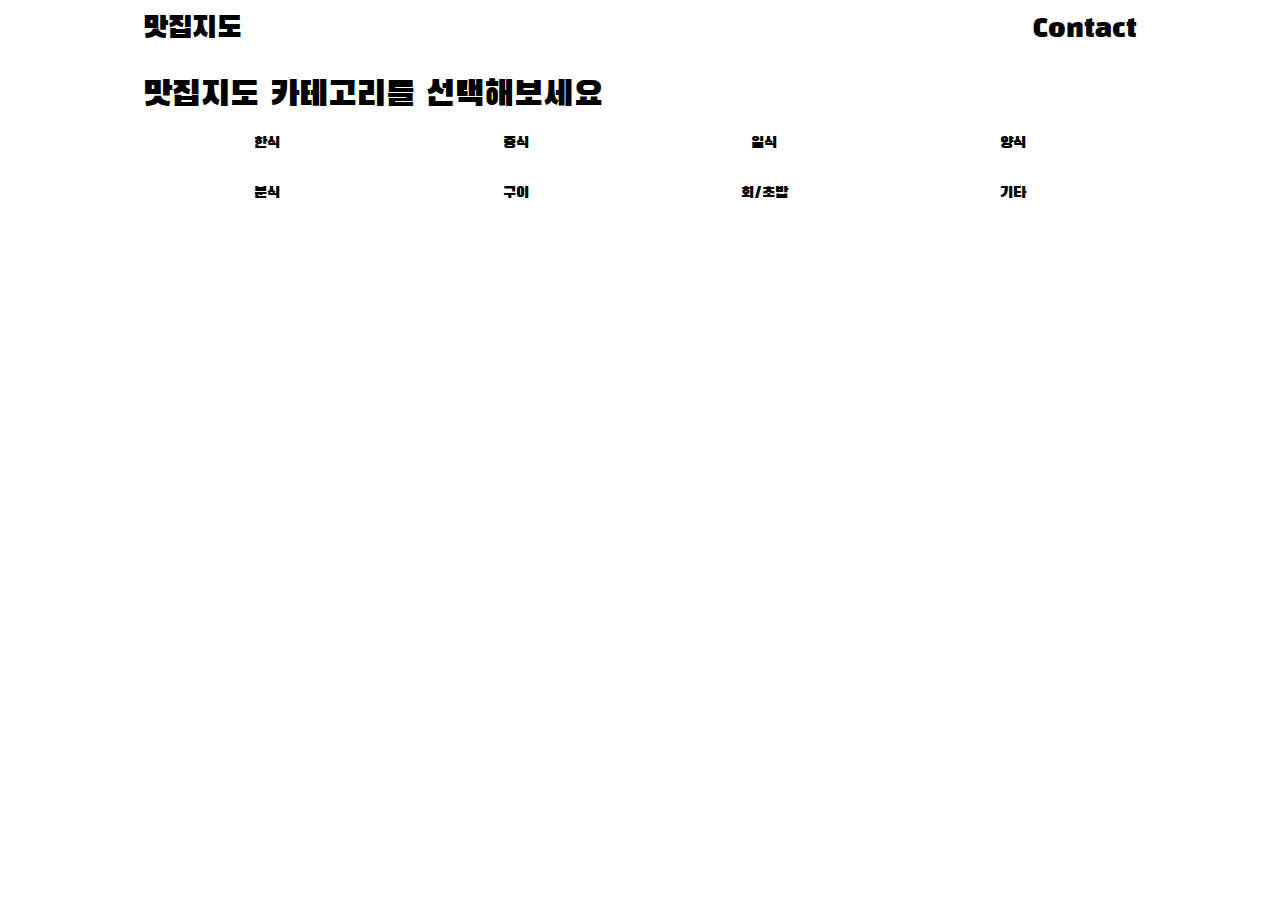
<file: index.html>
<!DOCTYPE html>
<html lang="en">
<head>
    <meta charset="UTF-8">
    <meta http-equiv="X-UA-Compatible" content="IE=edge">
    <meta name="viewport" content="width=device-width, initial-scale=1.0">
    <title>Document</title>
    <link rel="stylesheet" href="/style.css">
</head>
<body>
    <nav>
        <div class="inner">
            <div class="nav-container">
                <h1 class="nav-title">맛집지도</h1>
                <button class="nav-contact">Contact</button>
            </div>
        </div>
    </nav>

    <main>
        <!-- 카테고리 -->
        <section id="category">
            <div class="inner">
                <div class="category-container">
                    <h2 class="category-title">맛집지도 카테고리를 선택해보세요</h2>
                    <div class="category-list">
                        <button class="category-item">한식</button>
                        <button class="category-item">중식</button>
                        <button class="category-item">일식</button>
                        <button class="category-item">양식</button>
                        <button class="category-item">분식</button>
                        <button class="category-item">구이</button>
                        <button class="category-item">회/초밥</button>
                        <button class="category-item">기타</button>
                    </div>
                </div>
            </div>
        </section>
        <!-- 카카오지도 -->
            <div id="map" class="inner"></div>
    </main>
    <script type="text/javascript" src="//dapi.kakao.com/v2/maps/sdk.js?appkey=c9084267e637a1eabe248d88fd927770"></script>
    <script src="/javascript/map.js"></script>
</body>
</html>
</file>
<file: style.css>
@import url('https://fonts.googleapis.com/css2?family=Noto+Sans+KR&display=swap');
@import url('https://fonts.googleapis.com/css2?family=Black+Han+Sans&display=swap');


* {
    margin: 0;
    padding: 0;
    box-sizing: border-box;
  }
  body{
    height: 100vh; 
    /* vh: viewport height 화면에 보이는 영역 */
  }
  html {
    /* font-family: 'Noto Sans KR', sans-serif; */
    font-family: 'Black Han Sans', sans-serif; 
    font-size: 10px;
  }
  .inner{
    padding: 0 1.5rem;
  }
  nav{
    height: 59px;
  }
  .nav-container{
    padding: 1rem 0;
    display: flex; 
    justify-content: space-between; 
    align-items: center;
}
  .nav-title{
    font-size: 3rem;
    font-weight: 500;
}
  .nav-contact{
    font-size: 2.5rem;
    border: none; 
    background: none;
    font-family: inherit;
}
main{
  padding-top: 1.5rem;
  height: calc(100% - 59px);
  display: flex;
  flex-direction: column;
}
  .category-title{
    font-size: 3.5rem;
    font-weight: 500;
  }
  .category-item{
    margin-right: -3px;
    width: 25%;
    height: 5rem;
    background: none;
    border: none;
    font-family: inherit;
    font-size: 1.6rem;
  }

  .category-item:hover{
    color: darkgreen;
    cursor: pointer;
  }

  /* 카카오맵 CSS */
  #map{
    flex-grow: 1;
    /* 나머지 공간을 이 flex가 전부 차지하겠다고 선언 */
    width: 100%;
    height: 100%;
  }

@media all and (min-width:1024px) {
  .inner{
    max-width: 1024px;
    margin: 0 auto;
  }
}
</file>
